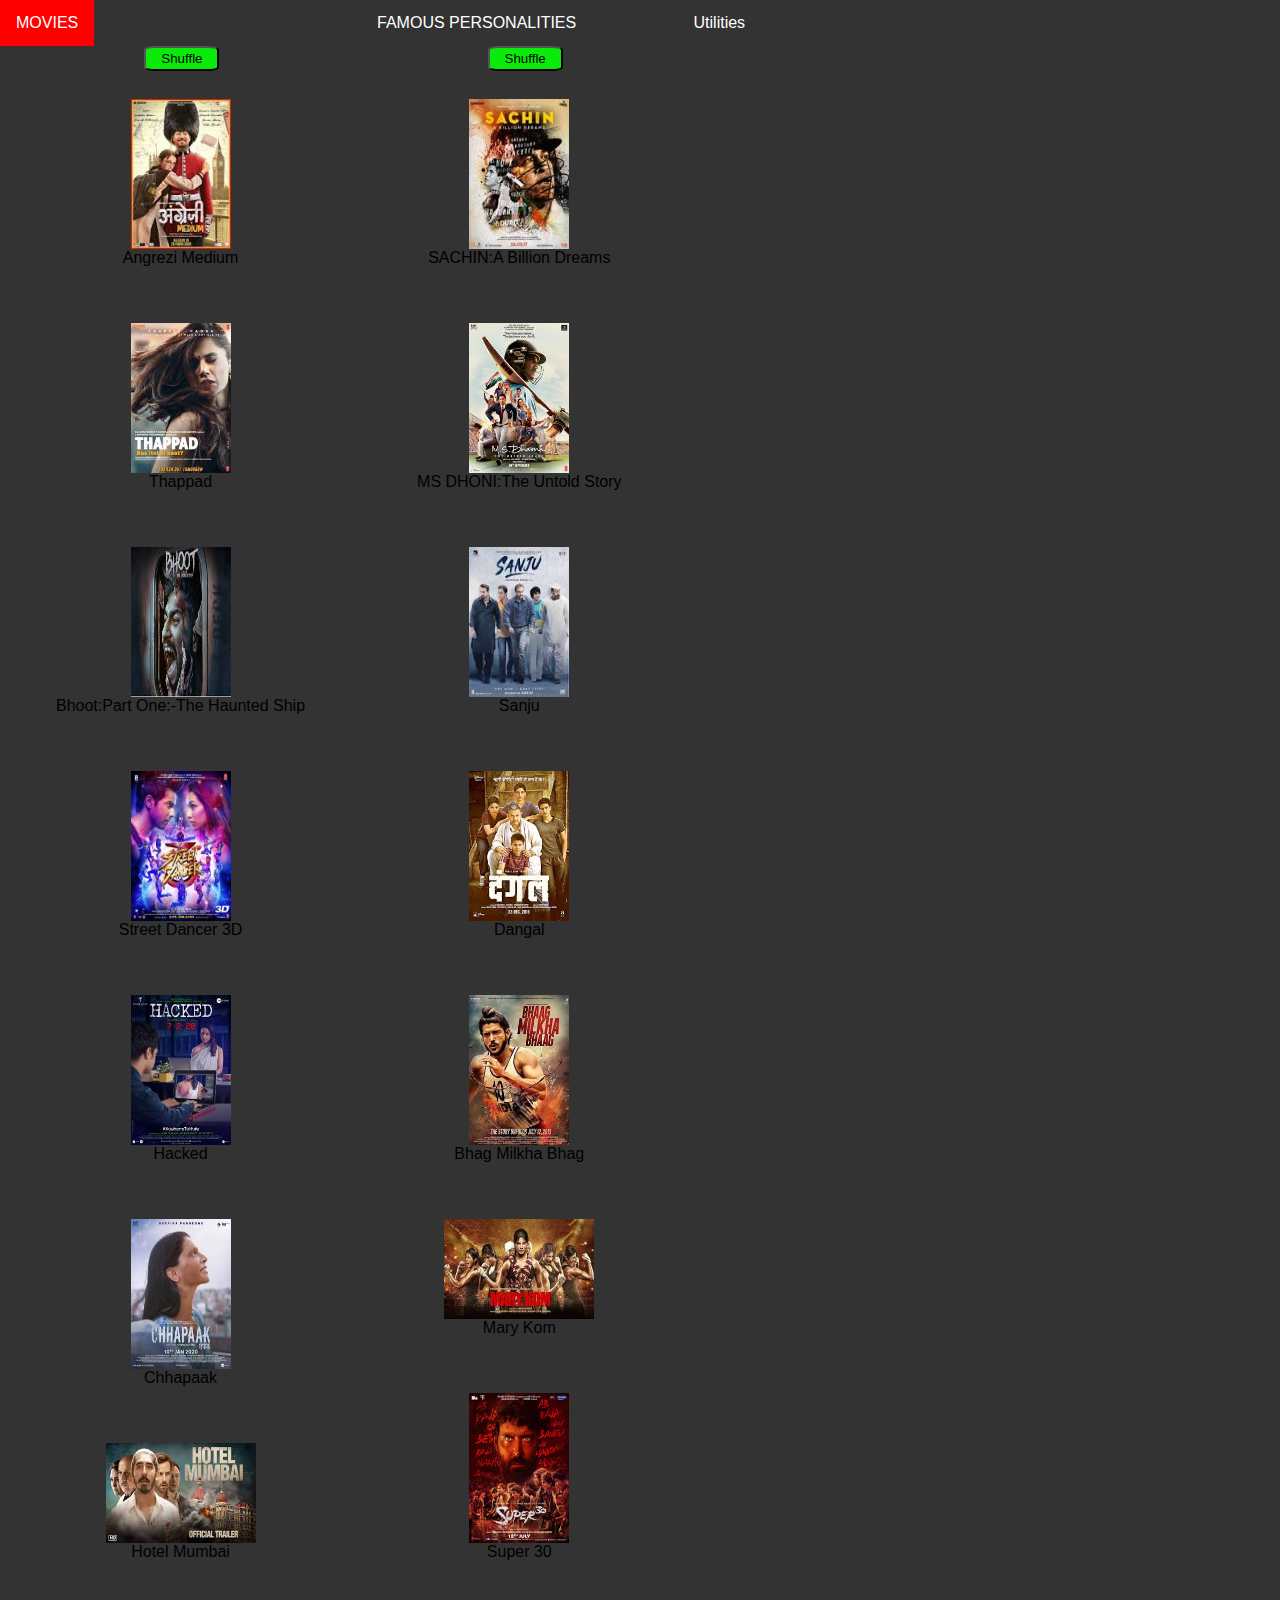
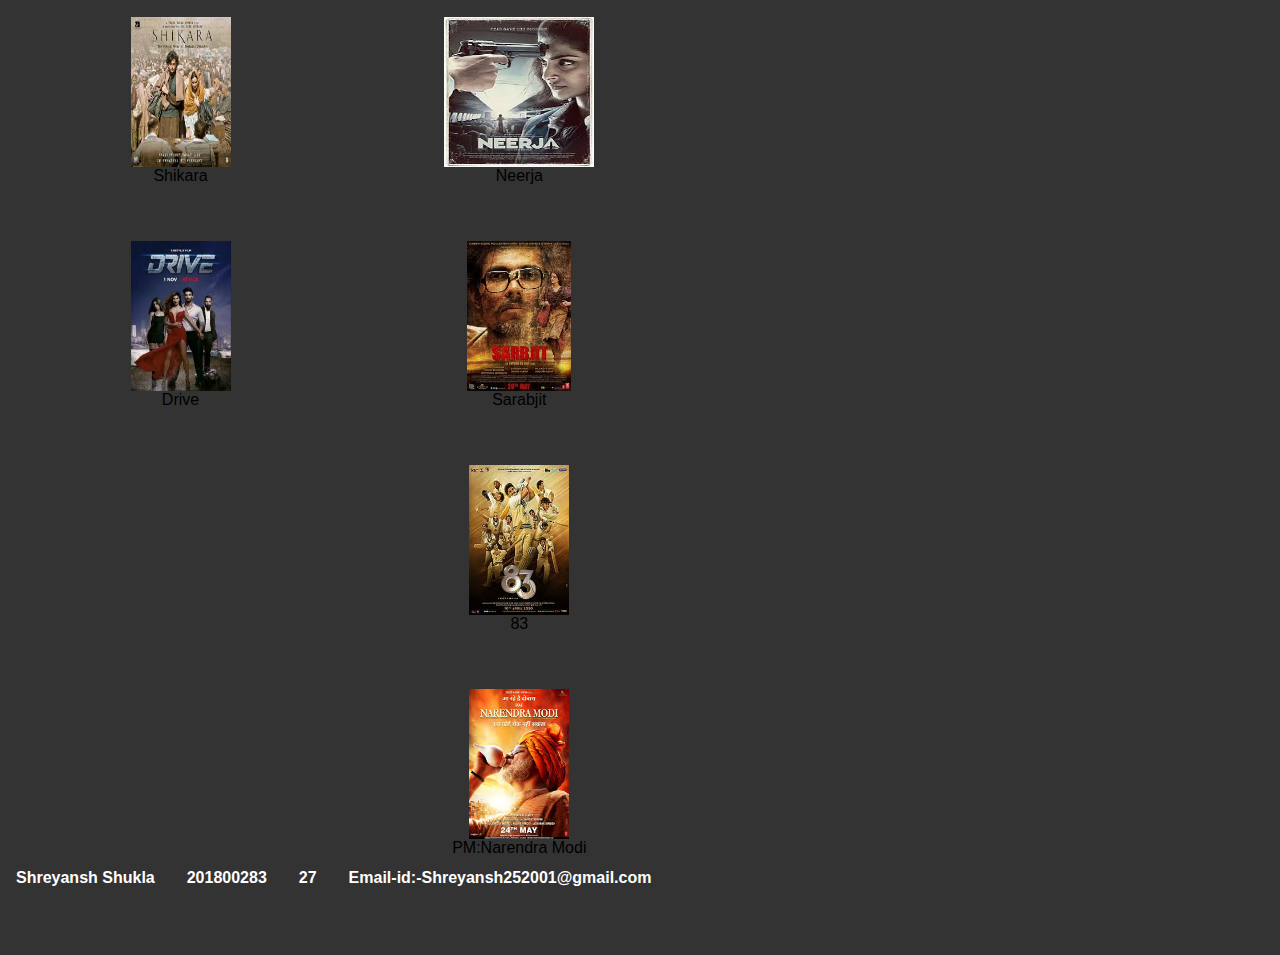
<file: My Pictures Gallery/index.html>
<html>
<head>
    <link rel="stylesheet" href="home.css">
    <!--link rel="stylesheet" href="https://stackpath.bootstrapcdn.com/bootstrap/4.4.1/css/bootstrap.min.css" integrity="sha384-Vkoo8x4CGsO3+Hhxv8T/Q5PaXtkKtu6ug5TOeNV6gBiFeWPGFN9MuhOf23Q9Ifjh" crossorigin="anonymous"--->
    <link href="https://fonts.googleapis.com/css?family=Barlow" rel="stylesheet">
    <meta name="viewport" content="width=device-width,initial-scale=1">
    <title>home.html</title>
  <script>
      function RanMov()
      {
          var images = new Array("Angrezi Medium.jpg","Thappad.jpg","bhoot.jpg","street dancer.jpg","hacked.jpg","chapaak.jpg","hotel mumbai.jpg","shikara.jpg","drive.jpg");
          var l = images.length;
          var i,j,flag;
          var values = new Array(l);
          for(i=0;i<l;i++)
          {
            flag=0;
            var rand = Math.floor(l*Math.random());
            for(j=0;j<i;j++)
            {
              if(values[j]==rand)
              {
                flag++;
              }
            }
            if(flag>0)
            {
              i--;
            }
            else
            {
              values[i]=rand;
              console.log(values[i]);
            }
          }
          for(i=0;i<l;i++)
          {
            document.getElementById("M"+(i+1)).src=images[values[i]];
          }
      }
      function RanMov1()
      {
          var images =new Array("SACHIN A billion Dreams.jpg","MS DHONI The Untold Story.jpg","Sanju.jpg","Dangal.jpg","Bhag Milkha Bhag.jpg","Mary Kom.jpg","Super 30.jpg","Neerja.jpg","Sarabjit.jpg","83.jpg","PM Narendra Modi.jpg");
          var l = images.length;
          var i,j,flag;
          var values = new Array(l)
          for(i=0;i<l;i++)
          {
            flag=0;
            var rand = Math.floor(l*Math.random());
            for(j=0;j<i;j++)
            {
              if(values[j]==rand)
              {
                flag++;
              }
            }
            if(flag>0)
            {
              i--;
            }
            else
            {
              values[i]=rand;
              console.log(values[i]);
            }
          }
          for(i=0;i<l;i++)
          {
            document.getElementById("N"+(i+1)).src=images[values[i]];
          }
      }
      function openNav() {
            var el = document.getElementById("mySidenav");
            console.log(el);
            if(el.classList.contains("close"))
                el.classList.remove("close");
            el.classList.add("open");
            console.log(el);
        }
       function closeNav() 
        {
            var el = document.getElementById("mySidenav");
            console.log(el);
            if(el.classList.contains("open"))
                el.classList.remove("open");
            console.log(el);
            el.classList.add("close");
        }   
        function BMI()
        {
            var w = prompt("Enter Weight in kg");
            var h = prompt("Enter Height in m");
            var b = w/(h*h);
            if(b<16){
                alert("BMI = "+b+"\n"+"Severely Thin");
            }
            else if(b>=16 && b<18.5)
            {
                alert("BMI = "+b+"\n"+"Thin");
            }
            else if(b>=18.5 && b<25)
            {
                alert("BMI = "+b+"\n"+"Healthy");
            }
            else if(b>=25 && b<30)
            {
                alert("BMI = "+b+"\n"+"Overweight");
            }
            else if(b>=30)
            {
                alert("BMI = "+b+"\n"+"Obese");
            }
        }
        function Zodiac(){
            var day = prompt("Enter Date (1-31)");
            var month = prompt("Enter Month (1-12)");
            if((month == 1 && day <= 20) || (month == 12 && day >=22)) {
                alert("Capricorn");
            } else if ((month == 1 && day >= 21) || (month == 2 && day <= 18)) {
                alert("Aquarius");
            } else if((month == 2 && day >= 19) || (month == 3 && day <= 20)) {
                alert("Pisces");
            } else if((month == 3 && day >= 21) || (month == 4 && day <= 20)) {
                alert("Aries");
            } else if((month == 4 && day >= 21) || (month == 5 && day <= 20)) {
                alert("Taurus");
            } else if((month == 5 && day >= 21) || (month == 6 && day <= 20)) {
                alert("Gemini");
            } else if((month == 6 && day >= 22) || (month == 7 && day <= 22)) {
                alert("Cancer");
            } else if((month == 7 && day >= 23) || (month == 8 && day <= 23)) {
                alert("Leo");
            } else if((month == 8 && day >= 24) || (month == 9 && day <= 23)) {
                alert("Virgo");
            } else if((month == 9 && day >= 24) || (month == 10 && day <= 23)) {
                alert("Libra");
            } else if((month == 10 && day >= 24) || (month == 11 && day <= 22)) {
                alert("Scorpio");
            } else if((month == 11 && day >= 23) || (month == 12 && day <= 21)) {
                alert("Sagittarius");
            }
        }
    </script>
</head>
<body> 
<div class="navbar">
    <nav>
    <!---<a class="active" href="#home">Home</a>-->
    <div class="dropdown">
        <button class="dropbtn" href="" >MOVIES</button>
            <div class="dropdown-content">
                <button class="Shuffle" onclick="RanMov()">Shuffle</button>
                <a href=""><figure><img id="M1"src="Angrezi Medium.jpg" width="100" height="150" alt="Angrezi Medium"><figcaption id="M1">Angrezi Medium</figcaption></figure></a></img></a>
                <a href=""><figure><img id="M2"src="Thappad.jpg" width="100" height="150" alt="Thappad"><figcaption id="M2">Thappad</figcaption></figure></a>
                <a href=""><figure><img id="M3" src="bhoot.jpg" width="100" height="150" alt="Bhoot:part one:-The haunted Ship" ><figcaption id="M3">Bhoot:Part One:-The Haunted Ship</figcaption></figure></a>
                <a href=""><figure><img id="M4" src="street dancer.jpg" width="100" height="150" alt="street dancer"><figcaption id="M4">Street Dancer 3D</figcaption></figure></a>
                <a href=""><figure><img id="M5" src="hacked.jpg" width="100" height="150" alt="Hacked"><figcaption id="M5">Hacked</figcaption></figure></a>
                <a href=""><figure><img id="M6" src="chapaak.jpg" width="100" height="150" alt="chapaak"><figcaption id="M6"></figcaption>Chhapaak</figcaption></figure></a>
                <a href=""><figure><img id="M7" src="hotel mumbai.jpg" width="150" height="100" alt="Hotel Mumbai" id="M7"><figcaption> Hotel Mumbai</figcaption></figure></a>
                <a href=""><figure><img id="M8" src="shikara.jpg" width="100" height="150" alt="Shikara"><figcaption id="M8">Shikara</figcaption></figure></a>
                <a href=""><figure><img id="M9" src="drive.jpg" width="100" height="150" alt="Drive"><figcaption id="M9">Drive</figcaption></figure></a>
            </div>
    </div>
    <div class="dropdown">
        <button class="dropbtn" href="">FAMOUS PERSONALITIES</button>
                    <div class="dropdown-content">
                        <button class="Shuffle" onclick="RanMov1()">Shuffle</button>
                            <a href=""><figure><img id="N1" src="SACHIN A billion Dreams.jpg" width="100" height="150" alt="SACHIN:A billion Dreams"><figcaption>SACHIN:A Billion Dreams</figcaption></figure></a>
                            <a href=""><figure><img id="N2" src="MS DHONI The Untold Story.jpg" width="100" height="150" alt="MS DHONI:The Untold Story"><figcaption>MS DHONI:The Untold Story</figcaption></figure></a>
                            <a href=""><figure><img id="N3" src="Sanju.jpg" width="100" height="150" alt="Sanju"><figcaption>Sanju</figcaption></figure></a>
                            <a href=""><figure><img id="N4" src="Dangal.jpg" width="100" height="150" alt="Dangal"><figcaption>Dangal</figcaption></figure></a>
                            <a href=""><figure><img id="N5"src="Bhag Milkha Bhag.jpg" width="100" height="150" alt="Bhag Milkha Bhag"><figcaption>Bhag Milkha Bhag</figcaption></figure></a>
                            <a href=""><figure><img id="N6"src="Mary Kom.jpg" width="150" height="100" alt="Mary Kom"><figcaption>Mary Kom</figcaption></figure></a>
                            <a href=""><figure><img id="N7"src="Super 30.jpg" width="100" height="150" alt="Super 30"><figcaption>Super 30</figcaption></figure></a>
                            <a href=""><figure><img id="N8"src="Neerja.jpg" width="150" height="150" alt="Neerja"><figcaption>Neerja</figcaption></figure></a>
                            <a href=""><figure><img id="N9"src="Sarabjit.jpg" idth="100" height="150" alt="Sarabjit"><figcaption>Sarabjit</figcaption></figure></a>
                            <a href=""><figure><img id="N10"src="83.jpg" width="100" height="150" alt="1983 world cup based film"><figcaption>83</figcaption></figure></a>
                            <a href=""><figure><img id="N11"src="PM Narendra Modi.jpg" width="100" height="150" alt="PM:Narendra Modi"><figcaption>PM:Narendra Modi</figcaption></figure></a>
                        </div>
                    </div>
    <a onclick="openNav()" href="#" class="util,close,open">Utilities</a>
    </nav>
</div>
<div id="mySidenav" class="sidenav close" style="width:250px">
   <a href="#" class="closebtn" onclick="closeNav()">×</a>
   <a href="#" onclick="Zodiac()">Zodiac</a>
   <a href="#" onclick="BMI()">BMI</a>
</div>


<footer class="navbar" id="footer">
    <!--div id=container--->
<!---div class="navbar" id=myNavbar--->
    <b> 
    <a href="">Shreyansh Shukla</a></tab>
    <a href="">201800283</a>
    <a href="">27</a>
    <a href="Shreyansh252001@gmail.com">Email-id:-Shreyansh252001@gmail.com</a>
    </b>
<!---/div--->
    <!----div--->
</footer>
</body>
</html>
</file>
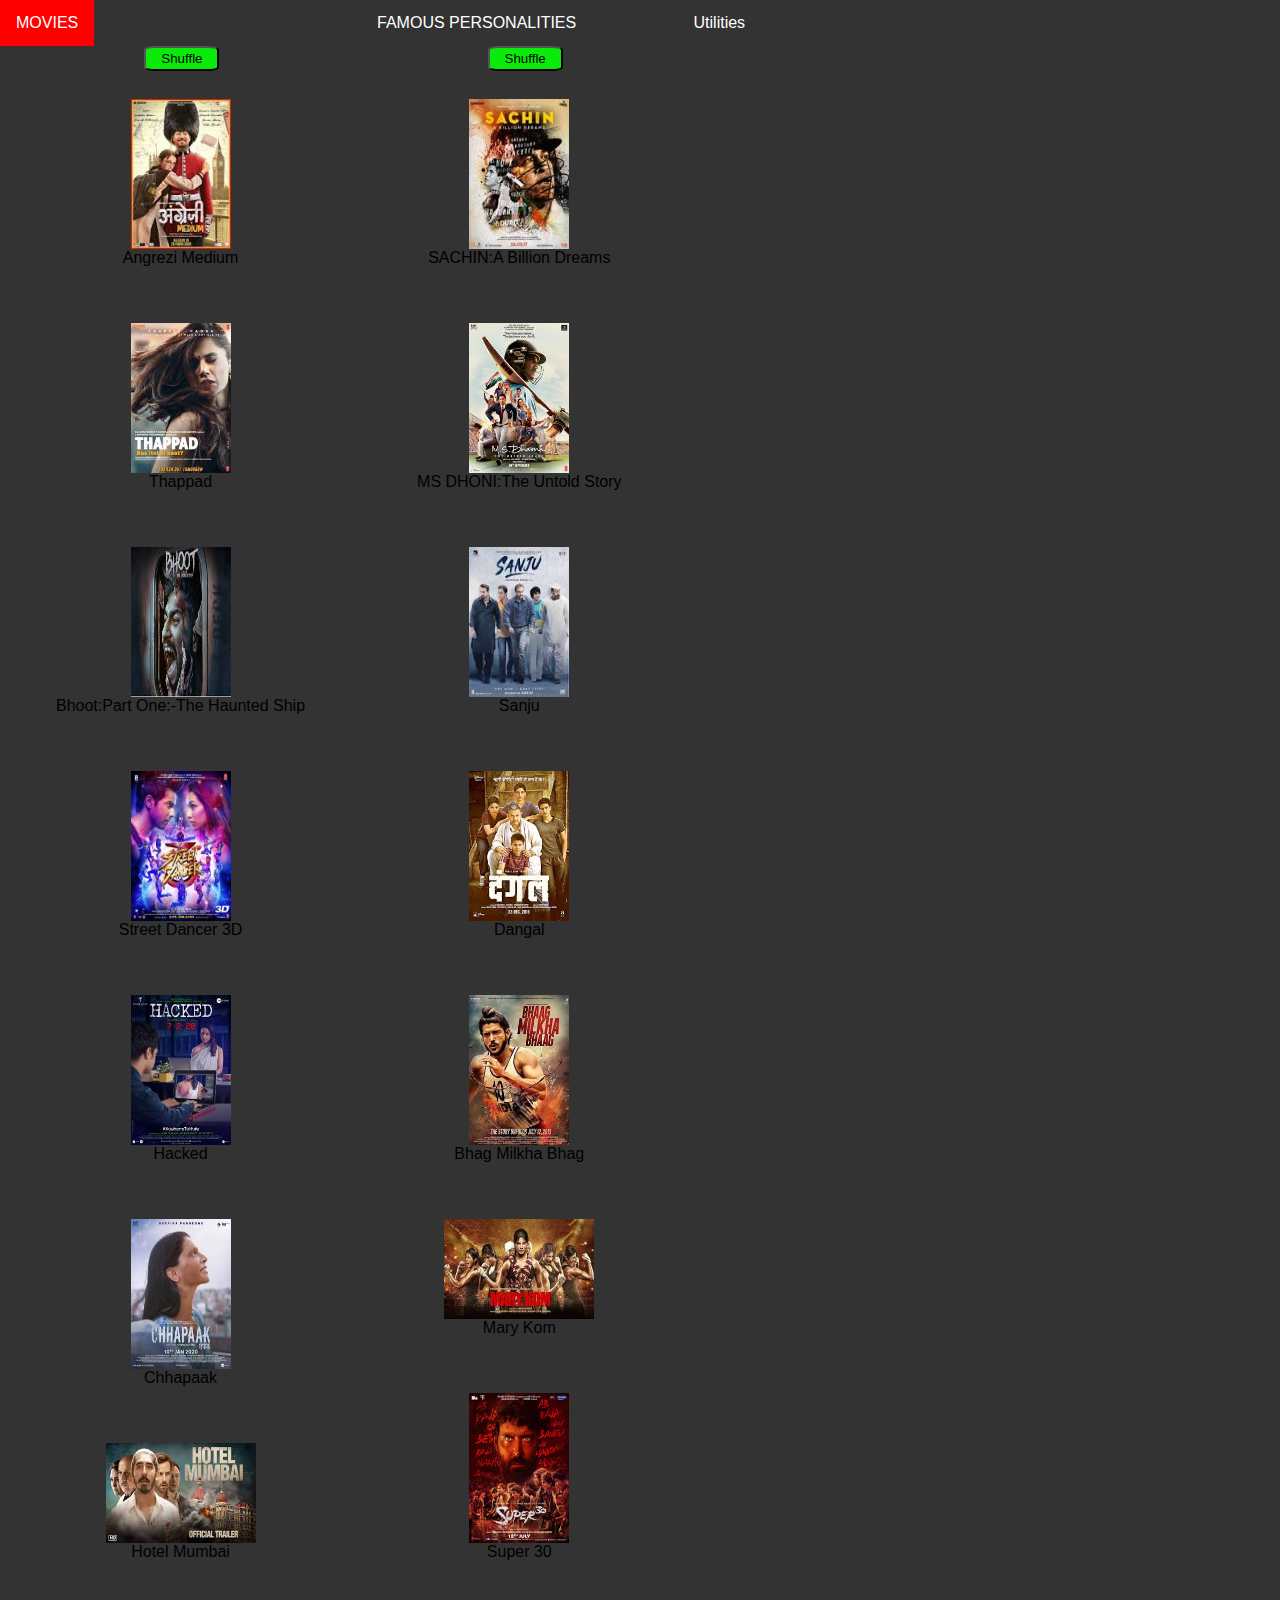
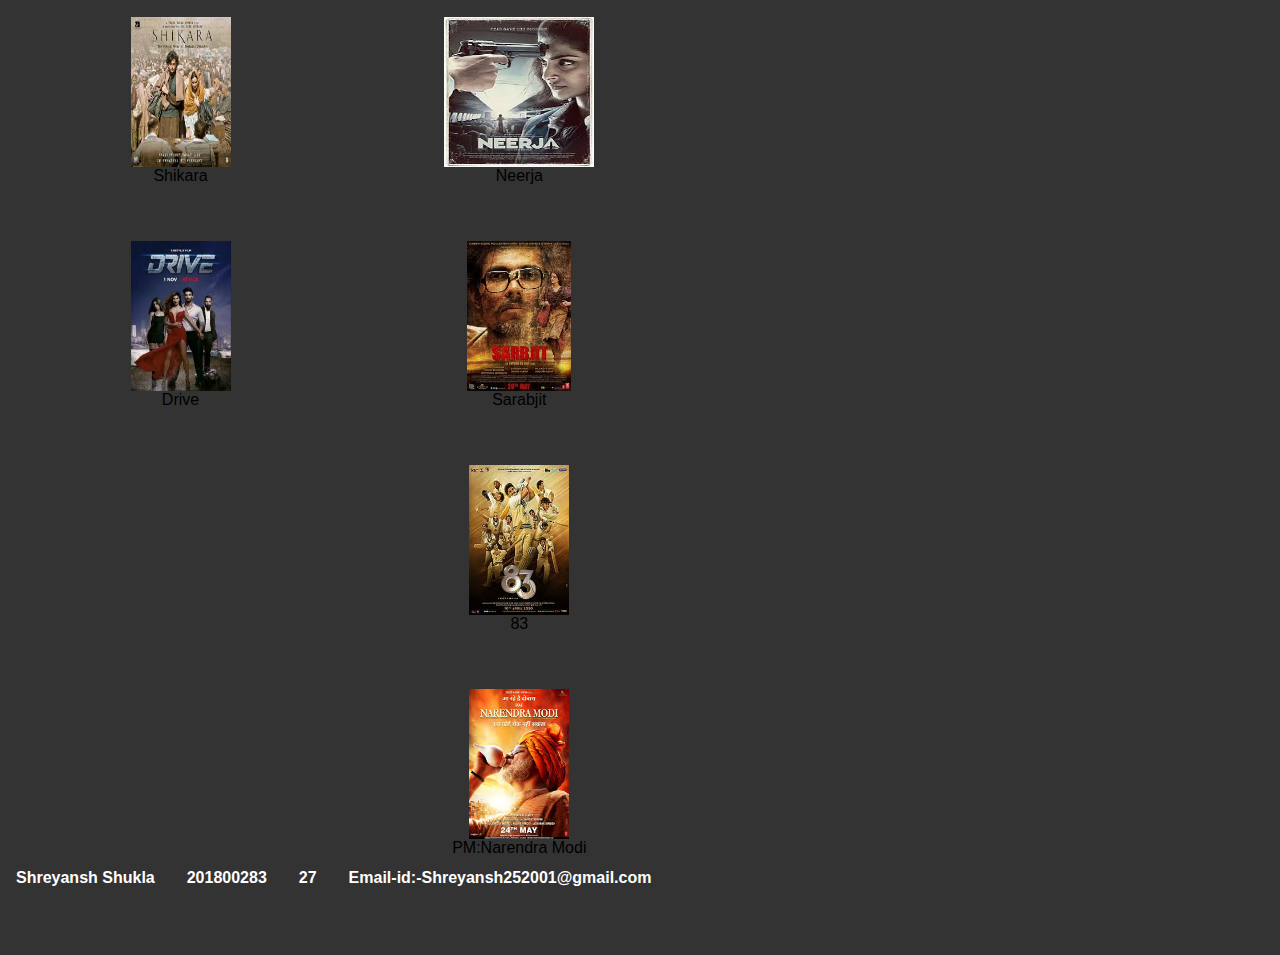
<file: My Pictures Gallery/home.html>
<html>
<head>
    <link rel="stylesheet" href="home.css">
    <!--link rel="stylesheet" href="https://stackpath.bootstrapcdn.com/bootstrap/4.4.1/css/bootstrap.min.css" integrity="sha384-Vkoo8x4CGsO3+Hhxv8T/Q5PaXtkKtu6ug5TOeNV6gBiFeWPGFN9MuhOf23Q9Ifjh" crossorigin="anonymous"--->
    <link href="https://fonts.googleapis.com/css?family=Barlow" rel="stylesheet">
    <meta name="viewport" content="width=device-width,initial-scale=1">
    <title>home.html</title>
  <script>
      function RanMov()
      {
          var images = new Array("Angrezi Medium.jpg","Thappad.jpg","bhoot.jpg","street dancer.jpg","hacked.jpg","chapaak.jpg","hotel mumbai.jpg","shikara.jpg","drive.jpg");
          var l = images.length;
          var i,j,flag;
          var values = new Array(l);
          for(i=0;i<l;i++)
          {
            flag=0;
            var rand = Math.floor(l*Math.random());
            for(j=0;j<i;j++)
            {
              if(values[j]==rand)
              {
                flag++;
              }
            }
            if(flag>0)
            {
              i--;
            }
            else
            {
              values[i]=rand;
              console.log(values[i]);
            }
          }
          for(i=0;i<l;i++)
          {
            document.getElementById("M"+(i+1)).src=images[values[i]];
          }
      }
      function RanMov1()
      {
          var images =new Array("SACHIN A billion Dreams.jpg","MS DHONI The Untold Story.jpg","Sanju.jpg","Dangal.jpg","Bhag Milkha Bhag.jpg","Mary Kom.jpg","Super 30.jpg","Neerja.jpg","Sarabjit.jpg","83.jpg","PM Narendra Modi.jpg");
          var l = images.length;
          var i,j,flag;
          var values = new Array(l)
          for(i=0;i<l;i++)
          {
            flag=0;
            var rand = Math.floor(l*Math.random());
            for(j=0;j<i;j++)
            {
              if(values[j]==rand)
              {
                flag++;
              }
            }
            if(flag>0)
            {
              i--;
            }
            else
            {
              values[i]=rand;
              console.log(values[i]);
            }
          }
          for(i=0;i<l;i++)
          {
            document.getElementById("N"+(i+1)).src=images[values[i]];
          }
      }
        function openNav() {
            var el = document.getElementById("mySidenav");
            console.log(el);
            el.classList.remove("close");
            el.classList.add("open");
            console.log(el);
           /* document.getElementById("mySidenav").s;*/
        }
        function closeNav() 
        {
            document.getElementById("mySidenav").style.width="0";
            document.getElementById("mySidenav").add("close");
        }   
        function BMI()
        {
            var w = prompt("Enter Weight in kg");
            var h = prompt("Enter Height in m");
            var b = w/(h*h);
            if(b<16){
                alert("BMI = "+b+"\n"+"Severely Thin");
            }
            else if(b>=16 && b<18.5)
            {
                alert("BMI = "+b+"\n"+"Thin");
            }
            else if(b>=18.5 && b<25)
            {
                alert("BMI = "+b+"\n"+"Healthy");
            }
            else if(b>=25 && b<30)
            {
                alert("BMI = "+b+"\n"+"Overweight");
            }
            else if(b>=30)
            {
                alert("BMI = "+b+"\n"+"Obese");
            }
        }
        function Zodiac(){
            var day = prompt("Enter Date (1-31)");
            var month = prompt("Enter Month (1-12)");
            if((month == 1 && day <= 20) || (month == 12 && day >=22)) {
                alert("Capricorn");
            } else if ((month == 1 && day >= 21) || (month == 2 && day <= 18)) {
                alert("Aquarius");
            } else if((month == 2 && day >= 19) || (month == 3 && day <= 20)) {
                alert("Pisces");
            } else if((month == 3 && day >= 21) || (month == 4 && day <= 20)) {
                alert("Aries");
            } else if((month == 4 && day >= 21) || (month == 5 && day <= 20)) {
                alert("Taurus");
            } else if((month == 5 && day >= 21) || (month == 6 && day <= 20)) {
                alert("Gemini");
            } else if((month == 6 && day >= 22) || (month == 7 && day <= 22)) {
                alert("Cancer");
            } else if((month == 7 && day >= 23) || (month == 8 && day <= 23)) {
                alert("Leo");
            } else if((month == 8 && day >= 24) || (month == 9 && day <= 23)) {
                alert("Virgo");
            } else if((month == 9 && day >= 24) || (month == 10 && day <= 23)) {
                alert("Libra");
            } else if((month == 10 && day >= 24) || (month == 11 && day <= 22)) {
                alert("Scorpio");
            } else if((month == 11 && day >= 23) || (month == 12 && day <= 21)) {
                alert("Sagittarius");
            }
        }
    </script>
</head>
<body> 
<div class="navbar">
    <nav>
    <!---<a class="active" href="#home">Home</a>-->
    <div class="dropdown">
        <button class="dropbtn" href="" >MOVIES</button>
            <div class="dropdown-content">
                <button class="Shuffle" onclick="RanMov()">Shuffle</button>
                <a href=""><figure><img id="M1"src="Angrezi Medium.jpg" width="100" height="150" alt="Angrezi Medium"><figcaption id="M1">Angrezi Medium</figcaption></figure></a></img></a>
                <a href=""><figure><img id="M2"src="Thappad.jpg" width="100" height="150" alt="Thappad"><figcaption id="M2">Thappad</figcaption></figure></a>
                <a href=""><figure><img id="M3" src="bhoot.jpg" width="100" height="150" alt="Bhoot:part one:-The haunted Ship" ><figcaption id="M3">Bhoot:Part One:-The Haunted Ship</figcaption></figure></a>
                <a href=""><figure><img id="M4" src="street dancer.jpg" width="100" height="150" alt="street dancer"><figcaption id="M4">Street Dancer 3D</figcaption></figure></a>
                <a href=""><figure><img id="M5" src="hacked.jpg" width="100" height="150" alt="Hacked"><figcaption id="M5">Hacked</figcaption></figure></a>
                <a href=""><figure><img id="M6" src="chapaak.jpg" width="100" height="150" alt="chapaak"><figcaption id="M6"></figcaption>Chhapaak</figcaption></figure></a>
                <a href=""><figure><img id="M7" src="hotel mumbai.jpg" width="150" height="100" alt="Hotel Mumbai" id="M7"><figcaption> Hotel Mumbai</figcaption></figure></a>
                <a href=""><figure><img id="M8" src="shikara.jpg" width="100" height="150" alt="Shikara"><figcaption id="M8">Shikara</figcaption></figure></a>
                <a href=""><figure><img id="M9" src="drive.jpg" width="100" height="150" alt="Drive"><figcaption id="M9">Drive</figcaption></figure></a>
            </div>
    </div>
    <div class="dropdown">
        <button class="dropbtn" href="">FAMOUS PERSONALITIES</button>
                    <div class="dropdown-content">
                        <button class="Shuffle" onclick="RanMov1()">Shuffle</button>
                            <a href=""><figure><img id="N1" src="SACHIN A billion Dreams.jpg" width="100" height="150" alt="SACHIN:A billion Dreams"><figcaption>SACHIN:A Billion Dreams</figcaption></figure></a>
                            <a href=""><figure><img id="N2" src="MS DHONI The Untold Story.jpg" width="100" height="150" alt="MS DHONI:The Untold Story"><figcaption>MS DHONI:The Untold Story</figcaption></figure></a>
                            <a href=""><figure><img id="N3" src="Sanju.jpg" width="100" height="150" alt="Sanju"><figcaption>Sanju</figcaption></figure></a>
                            <a href=""><figure><img id="N4" src="Dangal.jpg" width="100" height="150" alt="Dangal"><figcaption>Dangal</figcaption></figure></a>
                            <a href=""><figure><img id="N5"src="Bhag Milkha Bhag.jpg" width="100" height="150" alt="Bhag Milkha Bhag"><figcaption>Bhag Milkha Bhag</figcaption></figure></a>
                            <a href=""><figure><img id="N6"src="Mary Kom.jpg" width="150" height="100" alt="Mary Kom"><figcaption>Mary Kom</figcaption></figure></a>
                            <a href=""><figure><img id="N7"src="Super 30.jpg" width="100" height="150" alt="Super 30"><figcaption>Super 30</figcaption></figure></a>
                            <a href=""><figure><img id="N8"src="Neerja.jpg" width="150" height="150" alt="Neerja"><figcaption>Neerja</figcaption></figure></a>
                            <a href=""><figure><img id="N9"src="Sarabjit.jpg" idth="100" height="150" alt="Sarabjit"><figcaption>Sarabjit</figcaption></figure></a>
                            <a href=""><figure><img id="N10"src="83.jpg" width="100" height="150" alt="1983 world cup based film"><figcaption>83</figcaption></figure></a>
                            <a href=""><figure><img id="N11"src="PM Narendra Modi.jpg" width="100" height="150" alt="PM:Narendra Modi"><figcaption>PM:Narendra Modi</figcaption></figure></a>
                        </div>
                    </div>
    <a onclick="openNav()" href="#" class="util,close,open">Utilities</a>
    </nav>
</div>
<div id="mySidenav" class="sidenav close" style="width:250px">
   <a href="#" class="closebtn" onclick="closeNav()">×</a>
   <a href="#" onclick="Zodiac()">Zodiac</a>
   <a href="#" onclick="BMI()">BMI</a>
</div>


<footer class="navbar" id="footer">
    <!--div id=container--->
<!---div class="navbar" id=myNavbar--->
    <b> 
    <a href="">Shreyansh Shukla</a></tab>
    <a href="">201800283</a>
    <a href="">27</a>
    <a href="Shreyansh252001@gmail.com">Email-id:-Shreyansh252001@gmail.com</a>
    </b>
<!---/div--->
    <!----div--->
</footer>
</body>
</html>
</file>
<file: My Pictures Gallery/home.css>
body
{
    margin:0;
    font-family: Arial, Helvetica, sans-serif;
}

.topnav {
    background-color: #333;
    overflow: hidden;
  }
  
  /* Style the links inside the navigation bar */
  .topnav a {
    float: left;
    color:black;
    text-align: center;
    padding: 14px 16px;
    text-decoration: none;
    font-size: 17px;
  }
  
  /* Change the color of links on hover */
  .topnav a:hover{
    background-color:red;
    color: black;
  }
  
  /* Add a color to the active/current link */
  .topnav a.active {
    background-color:red;
    color: white;
  }

.navbar {
  overflow: hidden;
  background-color: #333;
  font-family: Arial;
}

/* Links inside the navbar */
.navbar a {
  float: left;
  font-size: 16px;
  color: white;
  text-align: center;
  padding: 14px 16px;
  text-decoration: none;
}

/* The dropdown container */
.dropdown {
  float: left;
  overflow:none;
}

/* Dropdown button */
.dropdown .dropbtn {
  font-size: 16px;
  border: none;
  outline: none;
  color: white;
  padding: 14px 16px;
  background-color: inherit;
  font-family: inherit; /* Important for vertical align on mobile phones */
  margin: 0; /* Important for vertical align on mobile phones */
}

/* Add a red background color to navbar links on hover */
.navbar a:hover, .dropdown:hover .dropbtn {
  background-color: red;
  
}

/* Dropdown content (hidden by default) */
.dropdown .dropbtn .dropdown-content {
  display: none;
  position: absolute;
  background-color: #f9f9f9;
  min-width: 160px;
  box-shadow: 0px 8px 16px 0px rgba(0,0,0,0.2);
  z-index: 1;
}
.dropdown-content a {
  float: none;
  color: black;
  padding: 12px 16px;
  text-decoration:wavy;
  display: block;
  text-align:center;
}

/* Add a grey background color to dropdown links on hover */
.dropdown-content a:hover {
  background-color: #ddd;
}

/* Show the dropdown menu on hover */
.dropdown:hover .dropdown-content {
  display: block;
}
.dropdown-content .Shuffle
{
    font-style: Bold;
    position:relative;
    margin-left:40%;
    margin-right: auto;
    /*right:50%;*/
    background-color:rgb(11, 235, 11);
    width:75px;
    height:25px ;
    border-radius: 15% 15% 15% 15%;
}
.dropdown-content .Shuffle:hover{
    opacity:0.6;
}
 #container{
     min-height: 100%;
 }
 #main{
     overflow:auto;
     padding-bottom: 100px;
 }
 #footer{
     
     position:relative;
     height:100px;
     margin-top:-30px;
     clear:both;
 }

 .tab {
	position:absolute;
	left:150px;
}

/*@keyframes gradient {
	0% {
		background-position: 0% 50%;
	}
	50% {
		background-position: 100% 50%;
	}
	100% {
		background-position: 0% 50%;
	}
}*/

.util {
	float: right;
	right: 0;
	color: #f2f2f2;
	text-align: center;
	padding: 14px 16px;
	text-decoration: none;
  font-size: 17px;
  display:block;
}

.tab {
	position:absolute;
	left:150px;
}


.sidenav {
	height: 100%;
	position: fixed;
	z-index: 1;
	top: 0;
	right: 0;
	background-color: #111;
	overflow-x: hidden;
	padding-top: 60px;
	transition: 0.5s;
  font-family: 'Barlow';
  }
  
  .sidenav a {
	padding: 8px 8px 8px 32px;
	text-decoration: none;
	font-size: 25px;
	color: #818181;
	display: block;
	transition: 0.3s;
  }
  
  .sidenav a:hover {
  color: #f1f1f1;
  }
  
  .sidenav .closebtn {
	position: absolute;
	top:0px;
	right:10px;
	font-size: 36px;
  }
  
  /*#main {
	transition: margin-left .5s;
	padding: 20px;
  }*/
  
  @media screen and (max-height: 450px) {
	.sidenav {padding-top: 15px;}
	.sidenav a {font-size: 18px;}
  }
  .open{
      display:block;
  }
  .close{
      display:none;
  }
</file>
